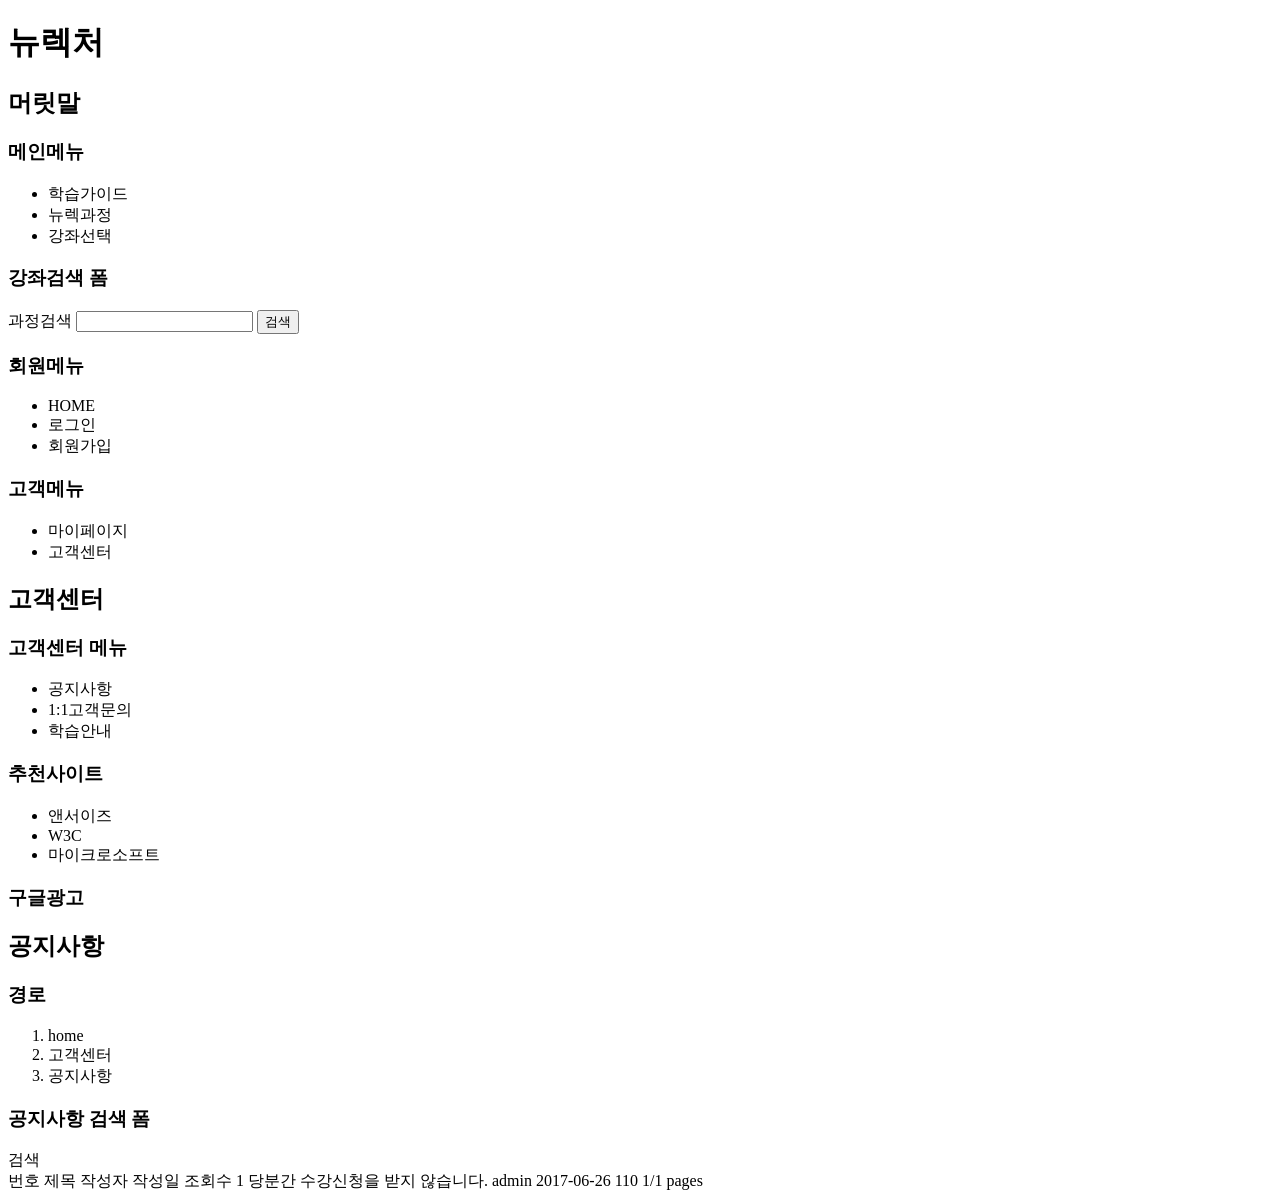
<file: WebContent/customer/notice-ver4.html>
<!DOCTYPE html>
<html>
<head>
<meta charset="UTF-8">
<title>Insert title here</title>
</head>
<body>
	<h1>뉴렉처</h1>

	<div>
		<h2>머릿말</h2>		
		
		<div>
			<h3>메인메뉴</h3>
			<ul>
				<li>학습가이드</li>
				<li>뉴렉과정</li>
				<li>강좌선택</li>
			</ul>	
		</div>
		
		<div>
			<h3>강좌검색 폼</h3>
			<form>
				<label>과정검색</label>
				<input type="" />
				<input type="submit" value="검색" />
			</form>
		</div>	
		
		<div>	
			<h3>회원메뉴</h3>
			<ul>
				<li>HOME</li>
				<li>로그인</li>
				<li>회원가입</li>
			</ul>	
		</div>
			
		<div>
			<h3>고객메뉴</h3>
			<ul>
				<li>마이페이지</li>
				<li>고객센터</li>
			</ul>
		</div>
	</div>

	<div>
		<h2>고객센터</h2>
		
		<div>
			<h3>고객센터 메뉴</h3>
			<ul>
				<li>공지사항</li>
				<li>1:1고객문의</li>
				<li>학습안내</li>
			</ul>
		</div>
	
		<div>
			<h3>추천사이트</h3>
			<ul>
				<li>앤서이즈</li>
				<li>W3C</li>
				<li>마이크로소프트</li>
			</ul>
		</div>
		
		<div>
			<h3>구글광고</h3>
		</div>
  	</div>
  	
  	<div>
		<h2>공지사항</h2>
		
		<div>
			<h3>경로</h3>	
			<ol>
				<li>home</li>
				<li>고객센터</li>
				<li>공지사항</li>
			</ol>
		</div>
		  
		<div>
			<h3>공지사항 검색 폼</h3>
			<form>
			  검색
			</form>
		</div>
		
		번호	제목	작성자	작성일	조회수
		1	당분간 수강신청을 받지 않습니다.	admin	2017-06-26	110
		1/1 pages	
	</div>	
</body>
</html>
</file>
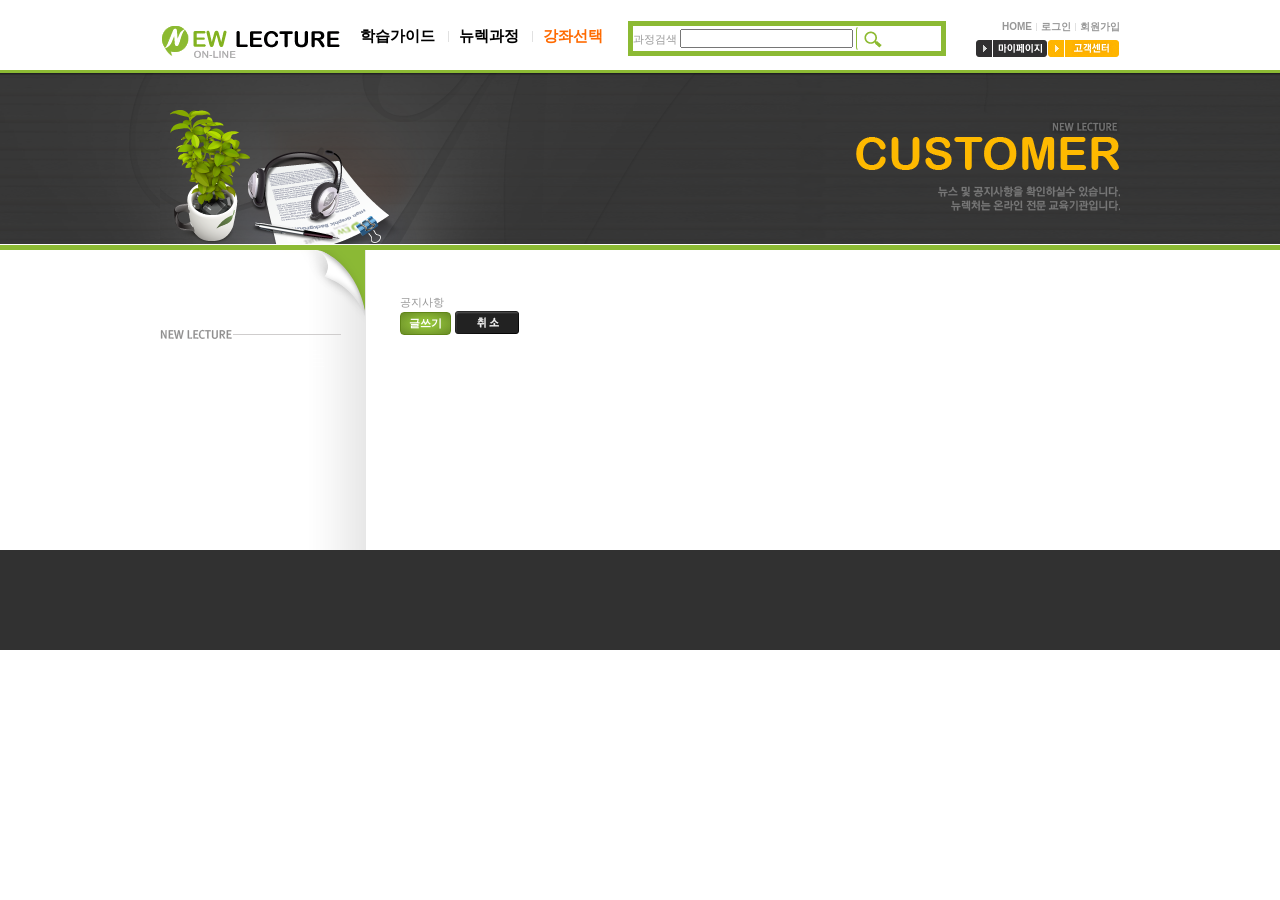
<file: WebContent/customer/notice.html>
<!DOCTYPE html>
<html>
<head>
<meta charset="UTF-8">
<title>Insert title here</title>
<link href="../css/reset.css" type="text/css" rel="stylesheet" />
<link href="../css/style.css" type="text/css" rel="stylesheet" />
</head>
<body>
	<header id="header">
		<div class="content-container">
		<h1 id="logo">
			<a href="">
			<img src="../images/logo.png" alt="뉴렉쳐사이트" />
			</a>
		</h1>
			<section>
				<h2 class="hidden">머릿말</h2>
				
				<nav class="hr-list main-menu">
					<h1 class="hidden">메인메뉴</h1>
					
					<ul>
						<li><a href="">학습가이드</a></li>
						<li><a href="">뉴렉과정</a></li>
						<li><a href="">강좌선택</a></li>
					</ul>
				</nav>
				
				<section id="search-form">
					<h1 class="hidden">강좌검색 폼</h1>
					<form>
						<label>과정검색</label>
						<input type="" />
						<input type="submit" class="btn btn-search" value="" />
					</form>
				</section>
				
				
				<nav class="hr-list member-menu">	
					<h1 class="hidden">회원메뉴</h1>
					<ul>
						<li><a href="">HOME</a></li>
						<li><a href="">로그인</a></li>
						<li><a href="">회원가입</a></li>
					</ul>	
				</nav>
					
				<nav id="customer-menu" class="hr-list">
					<h1 class="hidden">고객메뉴</h1>
					<ul>
						<li><a href=""><img alt="마이페이지" src="../images/txt-mypage.png" /></a></li>
						<li><a href=""><img alt="고객센터" src="../images/txt-customer.png" /></a></li>
					</ul>
				</nav>
			</section>
		</div>
	</header>
	
	<div id="visual">
		<div class="content-container">
		</div>
	</div>
	
	<div id="body" class="clearfix">
		<div class="content-container">
			<aside id="aside">
<!-- 				<h1>고객센터</h1>
				
				<nav>
					<h1>고객센터 메뉴</h1>
					<ul>
						<li><a href="">공지사항</a></li>
						<li><a href="">1:1고객문의</li>
						<li><a href="">학습안내</li>
					</ul>
				</nav>
			
				<nav>
					<h1>추천사이트</h1>
					<ul>
						<li>앤서이즈</li>
						<li>W3C</li>
						<li>마이크로소프트</li>
					</ul>
				</nav>
				
				<nav>
					<h1>구글광고</h1>
				</nav> -->
		  	</aside>
		  	
		  	<main id="main">
 				<h2>공지사항</h2>
				<!--
				<div>
					<h3>경로</h3>	
					<ol>
						<li>home</li>
						<li>고객센터</li>
						<li>공지사항</li>
					</ol>
				</div>
				  
				<div>
					<h3>공지사항 검색 폼</h3>
					<form>
					  검색
					</form>
				</div>
				
				번호	제목	작성자	작성일	조회수
				1	당분간 수강신청을 받지 않습니다.	admin	2017-06-26	110
				1/1 pages	 -->
				<a class="btn btn-default" href="">글쓰기</a>
				<a class="btn-img btn-cancel" href ="">취소</a>
			</main>
		</div>
	</div>
	
	<footer id="footer">
		<div class="content-container">
		</div>
	</footer>
	
<!-- 	<div id="floating">
		플로팅 박스
		<div></div>
	</div> -->
	
</body>
</html>
</file>
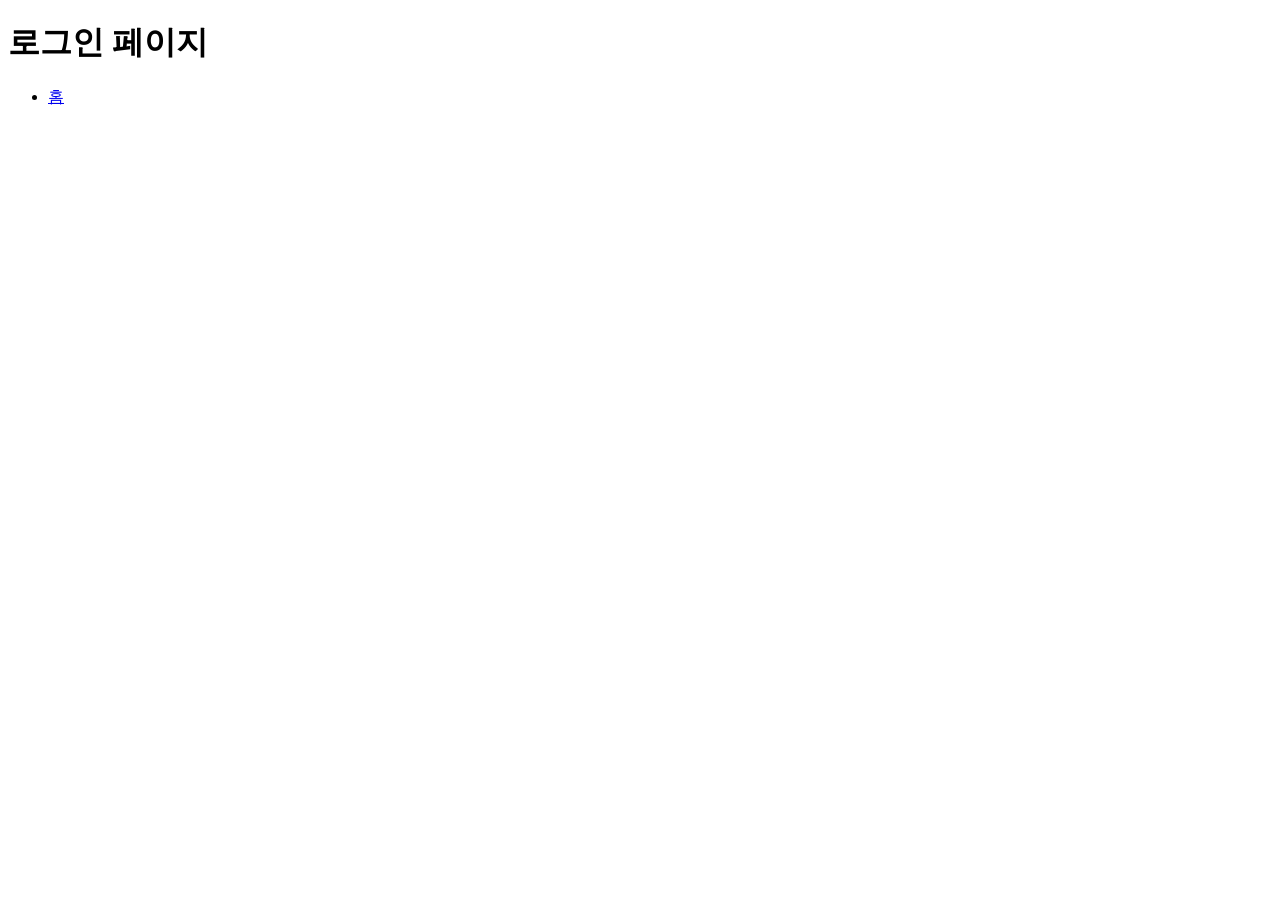
<file: WebContent/member/login.html>
<!DOCTYPE html>
<html>
<head>
<meta charset="UTF-8">
<title>Insert title here</title>
</head>
<body>
	<h1>로그인  페이지</h1>
	<ul>
		<li><a href="../index.html">홈</a></li>
	</ul>
</body>
</html>
</file>
<file: WebContent/css/style.css>
@charset "UTF-8";

a{
	color: #979797;
	text-decoration: none;
}
	a:hover{
		text-decoration: underline;
	}

/* --------------------------------------------------------------------- */
.hidden{
	display: none;
}

.clearfix::after  {
	content: "";
	clear: left;
	display: block;
}

body{
	font-family: 돋음, Arial, sans-serif;
	font-size: 11px;
	color: #979797;
}

.btn{
   display: inline-block;
   border: 0px;
   cursor: pointer;
   overflow: hidden;
   
   background-image: none;
   border: 1px solid transparent;
   border-radius: 4px;
   
   padding: 3px 8px;
   color: #fff;
   font-weight: bold;
}

.btn-img{
	display: inline-block;
	border: 0px;
	cursor: pointer;
	overflow: hidden;
	text-indent: -999px;/* 왼쪽으로 밈 (들여쓰기) */
	background-image: none;
	border: 1px solid transparent;
	border-radius: 4px;
}

.btn-default{
	/* background-color: #759d2a; */
	background:-webkit-radial-gradient(center, ellipse cover, #9dcf40 0%,#698c26 100%);
	border-color: #608618;
}
.btn-default:hover{
	background:-webkit-radial-gradient(center, ellipse cover, #698c26 0%,#9dcf40 100%);
	text-decoration: none;
}

.btn-search{
   width: 31px;
   height: 25px;
   background: url("../images/btn-zoom.png") no-repeat center;
   border-left:  1px solid #8CBA34;
}

.btn-cancel{
   width: 64px;
   height: 23px;
   background: url("../images/btn-cancel.png") no-repeat center;
}
/* ----list-목록 스타일---------------------------------------------------------------- */
	.hr-list{
		display: inline-block;
	}	
			
		.hr-list ul{
			overflow: auto;
		}
	
		.hr-list ul li{
			float: left;
			/* padding-left: 9px; */
			/* background: url("../images/bg-member-menu-vsp.png") no-repeat 13px center; */
		}
		
		.hr-list ul li:first-child{
			padding-left: 0px;
			background: none;
		}
		
/* 		.hr-list a{
			font-family: 맑은 고딕, 고딕, sans-serif;
			font-size: 10px;
			font-weight: bold;
			color: #979797;
		} */
/* --------------------------------------------------------------------- */
#header{
	height: 70px;
}

#header > .content-container{
	position: relative;
}

#header > .content-container > section > *,
#logo{
	position: absolute;
}
	
	#logo{
		display: inline-block;
		left: 0px;
		top: 23px;
	}
	
	#logo img{
		vertical-align: middle;
	}
	
	.main-menu{
		display: inline-block;
		left: 200px;
		top: 27px;
		overflow: auto;
	}
	
	.main-menu ul li{
		float: left;
		padding-left: 24px;
		background: url("../images/bg-main-menu-vsp.png") no-repeat 13px center;
	}
	
	.main-menu a{
		font-family: 맑은 고딕, 고딕, sans-serif;
		font-size: 15px;
		font-weight: bold;
		color: #000000;
	}
	
		.main-menu ul li:last-child a{
			color: #ff6a00;
		}
			
	#search-form{
		width: 308px;
		height: 25px;
		border: 5px solid #8CBA34;
		left: 468px;
		top: 21px;
	}
	
	.member-menu{
		right: 0px;
		top: 20px;
	}

	.member-menu ul li{
		float: left;
		padding-left: 9px;
		background: url("../images/bg-member-menu-sp.png") no-repeat 4px center;
	}
	
	.member-menu a{
		font-family: 맑은 고딕, 고딕, sans-serif;
		font-size: 10px;
		font-weight: bold;
		color: #979797;
	}
	
	#customer-menu{
		right: 0px;
		top: 40px;
	}

.content-container{
	margin: auto;
	min-height: inherit;
	height: 100%;
	width: 960px;
}

#visual{
	border-top: solid 3px #8cba34;
	background: #313131 url("../images/bg-visual.png") no-repeat center center;
	height: 171px;
}

	#visual .content-container{
		background: #313131 url("../images/customer/visual.png") no-repeat center center;
	}
/* -----body style----------------------------------------------------------- */
#body{
	margin-top: 1px;
	border-top: solid 5px #8cba34;
	min-height: 300px;
}

#body .content-container{
	background: url("../images/bg-body.png") repeat-y left top;
}

	#aside{
		float: left;
		min-height: inherit;
		width: 205px;
		height: 300px;
		background: url("../images/bg-aside-title.png") no-repeat left top;
	}
	
	#main{
		float: left;
		min-height: inherit;
		width: 755px;
		padding-left: 35px;
		padding-top: 45px;
		box-sizing: border-box;
	}
	

	

/* -----footer style----------------------------------------------------------- */
#footer{
	background: #313131;
	height: 100px;
}

/* 
#floating{
	position: relative;
	width: 100%;
	height: 300px;
	background: orange;
	top: 10px;
	left: 0px;
	bottom: 0px;
}

#floating > div{
	position: absolute;
	width: 100px;
	height: 100px;
	background: olive;
	left: 0px;
	top: -10px;
} */
</file>
